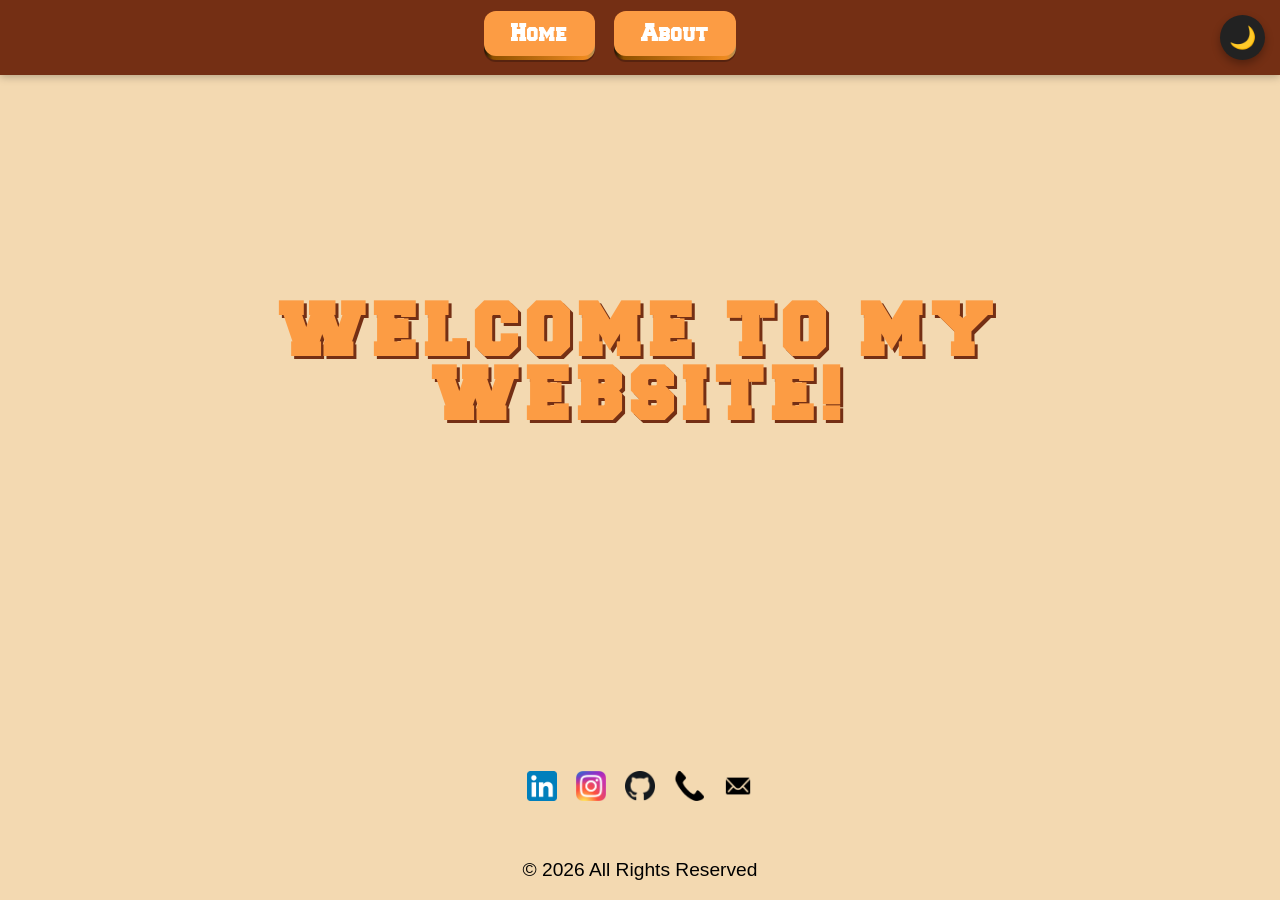
<file: index.html>
<!DOCTYPE html>
<html lang="en">
    <head>
        <meta charset="UTF-8" name="viewport" content="width=device-width, initial-scale=1.0">
        <title>Homepage</title>
        <link rel="stylesheet" href="style.css">
    </head>

    <body>
        <div id="loader-wrapper">
            <div class="my-loader">
                <div class="rubiks-cube">
                    <div class="face front">
                        <div style="background: #000000;" class="cube"></div>
                        <div style="background: #ffffff;" class="cube"></div>
                        <div style="background: #000000;" class="cube"></div>
                        <div style="background: #ffffff;" class="cube"></div>
                        <div style="background: #000000;" class="cube"></div>
                        <div style="background: #ffffff;" class="cube"></div>
                        <div style="background: #000000;" class="cube"></div>
                        <div style="background: #ffffff;" class="cube"></div>
                        <div style="background: #000000;" class="cube"></div>
                    </div>

                    <div class="face back">
                        <div style="background: #000000;" class="cube"></div>
                        <div style="background: #ffffff;" class="cube"></div>
                        <div style="background: #000000;" class="cube"></div>
                        <div style="background: #ffffff;" class="cube"></div>
                        <div style="background: #000000;" class="cube"></div>
                        <div style="background: #ffffff;" class="cube"></div>
                        <div style="background: #000000;" class="cube"></div>
                        <div style="background: #ffffff;" class="cube"></div>
                        <div style="background: #000000;" class="cube"></div>
                    </div>

                    <div class="face left">
                        <div style="background: #000000;" class="cube"></div>
                        <div style="background: #ffffff;" class="cube"></div>
                        <div style="background: #000000;" class="cube"></div>
                        <div style="background: #ffffff;" class="cube"></div>
                        <div style="background: #000000;" class="cube"></div>
                        <div style="background: #ffffff;" class="cube"></div>
                        <div style="background: #000000;" class="cube"></div>
                        <div style="background: #ffffff;" class="cube"></div>
                        <div style="background: #000000;" class="cube"></div>
                    </div>

                    <div class="face right">
                        <div style="background: #000000;" class="cube"></div>
                        <div style="background: #ffffff;" class="cube"></div>
                        <div style="background: #000000;" class="cube"></div>
                        <div style="background: #ffffff;" class="cube"></div>
                        <div style="background: #000000;" class="cube"></div>
                        <div style="background: #ffffff;" class="cube"></div>
                        <div style="background: #000000;" class="cube"></div>
                        <div style="background: #ffffff;" class="cube"></div>
                        <div style="background: #000000;" class="cube"></div>
                    </div>

                    <div class="face top">
                        <div style="background: #000000;" class="cube"></div>
                        <div style="background: #ffffff;" class="cube"></div>
                        <div style="background: #000000;" class="cube"></div>
                        <div style="background: #ffffff;" class="cube"></div>
                        <div style="background: #000000;" class="cube"></div>
                        <div style="background: #ffffff;" class="cube"></div>
                        <div style="background: #000000;" class="cube"></div>
                        <div style="background: #ffffff;" class="cube"></div>
                        <div style="background: #000000;" class="cube"></div>
                    </div>

                    <div class="face bottom">
                        <div style="background: #000000;" class="cube"></div>
                        <div style="background: #ffffff;" class="cube"></div>
                        <div style="background: #000000;" class="cube"></div>
                        <div style="background: #ffffff;" class="cube"></div>
                        <div style="background: #000000;" class="cube"></div>
                        <div style="background: #ffffff;" class="cube"></div>
                        <div style="background: #000000;" class="cube"></div>
                        <div style="background: #ffffff;" class="cube"></div>
                        <div style="background: #000000;" class="cube"></div>
                    </div>    
                </div>
            </div>
        </div>

        <div id="content">
            <header>
                <nav class="navBar">
                    <button onClick="window.location.href='index.html';">
                        <span class="shadow"></span>
                        <span class="edge"></span>
                        <span class="front text">Home</span>
                    </button>
                    <button onClick="window.location.href='about.html';">
                        <span class="shadow"></span>
                        <span class="edge"></span>
                        <span class="front text"> About</span>
                    </button>
                    <button id="themeToggle" class="theme-toggle" aria-label="Toggle dark mode">
                        🌙
                    </button>
                </nav>
            </header>
            
            <main>
                <section>
                    <h1 class="cool-title">
                        Welcome to my
                        <div id="homepage-title">Website!</div>
                    </h1>
                </section>
            
                <div class="social-links-section">
                    <div class="social-links-section">
                    <div class="social-links">
                        <a href="https://www.linkedin.com/in/joshkguzman/" target="_blank"><img src="images/icons/linkedinIcon.png" alt="LinkedIn Icon" class="social-icon"></a>
                        <a href="https://www.instagram.com/guzmanthegreat/" target="_blank"><img src="images/icons/instagramIcon.png" alt="Instagram Icon" class="social-icon"></a>
                        <a href="https://github.com/guzmanthegreat" target="_blank"><img src="images/icons/githubIcon.png" alt="Github Icon" class="social-icon" id="github-icon"></a>
                        <a href="tel:+19093296877"><img src="images/icons/phoneIcon.png" alt="Phone Icon" class="social-icon" id="phone-icon"></a>
                        <a href="mailto:joshguzman@cpp.edu"><img src="images/icons/emailIcon.png" alt="Email Icon" class="social-icon" id="email-icon"></a>
                    </div>
                </div>
                </div>
            </main>

            <footer>
                <p>© 2026 All Rights Reserved</p>
            </footer>
        </div>

        <script src="script.js" defer></script>
    </body>
</html>
</file>
<file: style.css>
@font-face {
  font-family: 'Freshman';
  src: url('./fonts/Freshman.ttf') format('truetype');  font-weight: normal;
  font-style: normal;
}

@font-face {
  font-family: 'milk-and-honey';
  src: url('fonts/Milk And Honey.otf') format('truetype');
  font-weight: normal;
  font-style: normal;
}

@keyframes my-rotateCube {
  0% {
    transform: rotateX(0deg) rotateY(0deg);
  }
  100% {
    transform: rotateX(360deg) rotateY(360deg);
  }
}

@media (max-width: 480px) {
  .navBar {
    gap: 0.4rem;
    padding-left: 8px;
  }

  .nav-button {
    padding: 10px 12px;
    font-size: 0.85rem;
  }
}

.permanent-marker-regular {
  font-family: "Permanent Marker", cursive;
  font-size: x-large;
}

html {
  font-family: Arial, Helvetica, sans-serif;
  font-size: larger;
}
body {
  background-color: #F3D9B1;
  display: flex;
  min-height: 100vh;
  margin: 0;
  flex-direction: column;

}
main {
  flex: 1;
  display: flex;
  flex-direction: column;
}
section {
  text-align: center;
  display: flex;
  flex: 1;
  flex-direction: column;
  align-items: center;
  margin: 3%
}
header {
  text-align: center;
  flex-grow: 1;
}
.navBar {
  box-sizing: border-box;
  width: 100%;
  padding: 15px 75px 15px 15px;

  display: flex;
  align-items: center;
  justify-content: center;
  gap: 1rem;

  background-color: #742F14;
  box-shadow: 0 2px 8px rgba(0, 0, 0, 0.25);

  position: fixed;
  top: 0;
  left: 0;
  z-index: 999;
}

button {
 position: relative;
 border: none;
 background: transparent;
 padding: 0;
 cursor: auto;
 outline-offset: 4px;
 transition: filter 250ms;
 user-select: none;
 touch-action: manipulation;
 font-family: Freshman;
}

.shadow {
 position: absolute;
 top: 0;
 left: 0;
 width: 100%;
 height: 100%;
 border-radius: 12px;
 background: hsl(0deg 0% 0% / 0.25);
 will-change: transform;
 transform: translateY(2px);
 transition: transform
    600ms
    cubic-bezier(.3, .7, .4, 1);
}

.edge {
 position: absolute;
 top: 0;
 left: 0;
 width: 100%;
 height: 100%;
 border-radius: 12px;
 background: linear-gradient(
    to left,
    hsl(39, 31%, 51%) 0%,
    hsl(31, 86%, 53%) 8%,
    #8f5100 92%,
    hsl(39, 74%, 5%) 100%
  );
}

.front {
 display: block;
 position: relative;
 padding: 12px 27px;
 border-radius: 12px;
 font-size: 1.1rem;
 color: white;
 background: #FC9C44;
 will-change: transform;
 transform: translateY(-4px);
 transition: transform
    600ms
    cubic-bezier(.3, .7, .4, 1);
}

button:hover {
 filter: brightness(110%);
}

button:hover .front {
 transform: translateY(-6px);
 transition: transform
    250ms
    cubic-bezier(.3, .7, .4, 1.5);
}

button:active .front {
 transform: translateY(-2px);
 transition: transform 34ms;
}

button:hover .shadow {
 transform: translateY(4px);
 transition: transform
    250ms
    cubic-bezier(.3, .7, .4, 1.5);
}

button:active .shadow {
 transform: translateY(1px);
 transition: transform 34ms;
}

button:focus:not(:focus-visible) {
 outline: none;
}

.cool-title {
  font-family: 'Freshman', sans-serif;
  font-size: 5vw;
  letter-spacing: 8px;
  text-transform: uppercase;
  color: #FC9C44;
  text-shadow: 3px 3px 0px #742F14;
}

body.dark-mode {
  background-color: #111;
  color: white;
}

footer {
    text-align: center;
}

ul {
    list-style-position: inside;
}

/* Dark mode page colors */
body.dark-theme {
  background-color: #111;
  color: white;
}

/* Dark mode button only */
.theme-toggle {
  position: fixed;
  top: 15px;
  right: 15px;

  width: 45px;
  height: 45px;

  border: none;
  border-radius: 50%;
  background-color: #222;
  color: white;

  font-size: 22px;
  cursor: pointer;

  display: flex;
  align-items: center;
  justify-content: center;

  box-shadow: 0 4px 8px rgba(0, 0, 0, 0.3);
}

.theme-toggle:hover {
  transform: scale(1.08);
}

.theme-toggle:active {
  transform: scale(0.95);
}

.social-icon {
  width:30px;
  height:30px;
  transition:
    filter 0.3s ease,
    transform 0.2s ease;
}

/* Black icons become white in dark mode */
body.dark-theme #github-icon,
body.dark-theme #phone-icon,
body.dark-theme #email-icon {
  filter: invert(1);
}

/* Optional hover effect */
.social-icon:hover {
  transform: scale(1.15);
}

.social-links {
  display: flex;
  justify-content: center;
  gap: 1rem;
}

.social-links-section {
  margin-top: auto;
  padding: 1rem;
  text-align: center;
}

.section-title {
  font-family: 'Freshman', sans-serif;
  font-size: 5vw;
  letter-spacing: 3px;
  text-transform: uppercase;
  color: #FC9C44;
  text-shadow: 3px 3px 0px #742F14;
  display: flex;
  flex-direction: column;  /* stack children vertically */
  justify-content: center;
  align-items: center;
  text-align: center;
  margin-bottom: 0; 
}

.about-section {
  font-family: 'milk-and-honey', sans-serif;
}

.hobbies-section {
  font-family: 'milk-and-honey', sans-serif;

}

.random-facts-section {
  font-family: 'milk-and-honey', sans-serif;
}

table {
  font-family: 'milk-and-honey', sans-serif;
}

#quote-button {
  width: 250px;
  height: 60px;
  border: 3px solid #742F14;
  border-radius: 45px;
  transition: all 0.2s;
  cursor: pointer;
  background: #FC9C44;
  font-size: 1.0em;
  font-weight: 550;
  margin-top: 50px;
  color: white;
}

#quote-button:hover {
  background: #742F14;
  color: white;
  font-size: 1.2em;
}


.my-loader {
  width: 200px;
  height: 200px;
  perspective: 1000px;
}

.rubiks-cube {
  width: 100%;
  height: 100%;
  position: relative;
  transform-style: preserve-3d;
  animation: my-rotateCube 5s infinite linear;
}
.my-loader .face {
  position: absolute;
  display: flex;
  flex-wrap: wrap;
  width: 100%;
  height: 100%;
}
.my-loader .face.front {
  transform: translateZ(100px);
}
.my-loader .face.back {
  transform: rotateY(180deg) translateZ(100px);
}
.my-loader .face.left {
  transform: rotateY(-90deg) translateZ(100px);
}
.my-loader .face.right {
  transform: rotateY(90deg) translateZ(100px);
}
.my-loader .face.top {
  transform: rotateX(90deg) translateZ(100px);
}
.my-loader .face.bottom {
  transform: rotateX(-90deg) translateZ(100px);
}
.my-loader .cube {
  width: calc(100% / 3);
  height: calc(100% / 3);
  box-sizing: border-box;
  border: 1px solid #000;
}
#loader-wrapper {
  position: fixed;
  inset: 0;
  background-color: #F3D9B1;
  display: flex;
  justify-content: center;
  align-items: center;
  z-index: 9999;
}

/* Hide page while loading */
#content {
  min-height: 100vh;
  display: none;
  flex-direction: column;
}

.key-words {
  color: #D99A32;
  text-shadow: 1px 1px 1px rgb(0, 0, 0);
}

th {
  padding: 5rem;
}

.polaroid {
  width: 50%;
  background-color: white;
  box-shadow: 0 4px 8px 0 rgba(0, 0, 0, 0.2), 0 6px 20px 0 rgba(0, 0, 0, 0.19);
  margin-bottom: 25px;
}

#snuba-pic {
  width: 30%
}

.container {
  text-align: center;
  padding: 10px 20px;
}

img {
  max-width: 100%;
  height: auto;
  display: block; /* Removes unwanted baseline whitespace */
}

.movie-poster {
  width: 100%;       /* Allows it to shrink on small screens */
  max-width: 400px;  /* Stops it from getting too big on large screens */
  height: auto;      /* Keeps the aspect ratio perfect */
}

.star {
  font-size: 2rem;
  color: #9e9e9e; /* Color for empty stars */
  text-shadow: 2px 2px 4px rgba(0, 0, 0, 0.3);
}
.star.filled {
  color: #ffcc00; /* Color for active/gold stars */
}

th {
  font-family: 'Freshman', sans-serif;
  font-size:xx-large
}

li {
  margin: 0.75rem 0;
}

.hobbies-section ul {
  margin: 0;
  padding: 0;
  list-style: none;
}

#snuba-pic {
  transform: rotate(-10deg);
  max-width: 100%;
  height: auto;
  display: block;
}

#hike-pic {
  transform: rotate(5deg);
  max-width: 100%;
  height: auto;
  display: block;
}

.permanent-marker-regular, .dark-theme {
  color: #000;
}

#facts-title {
  margin: 5%;
}
</file>
